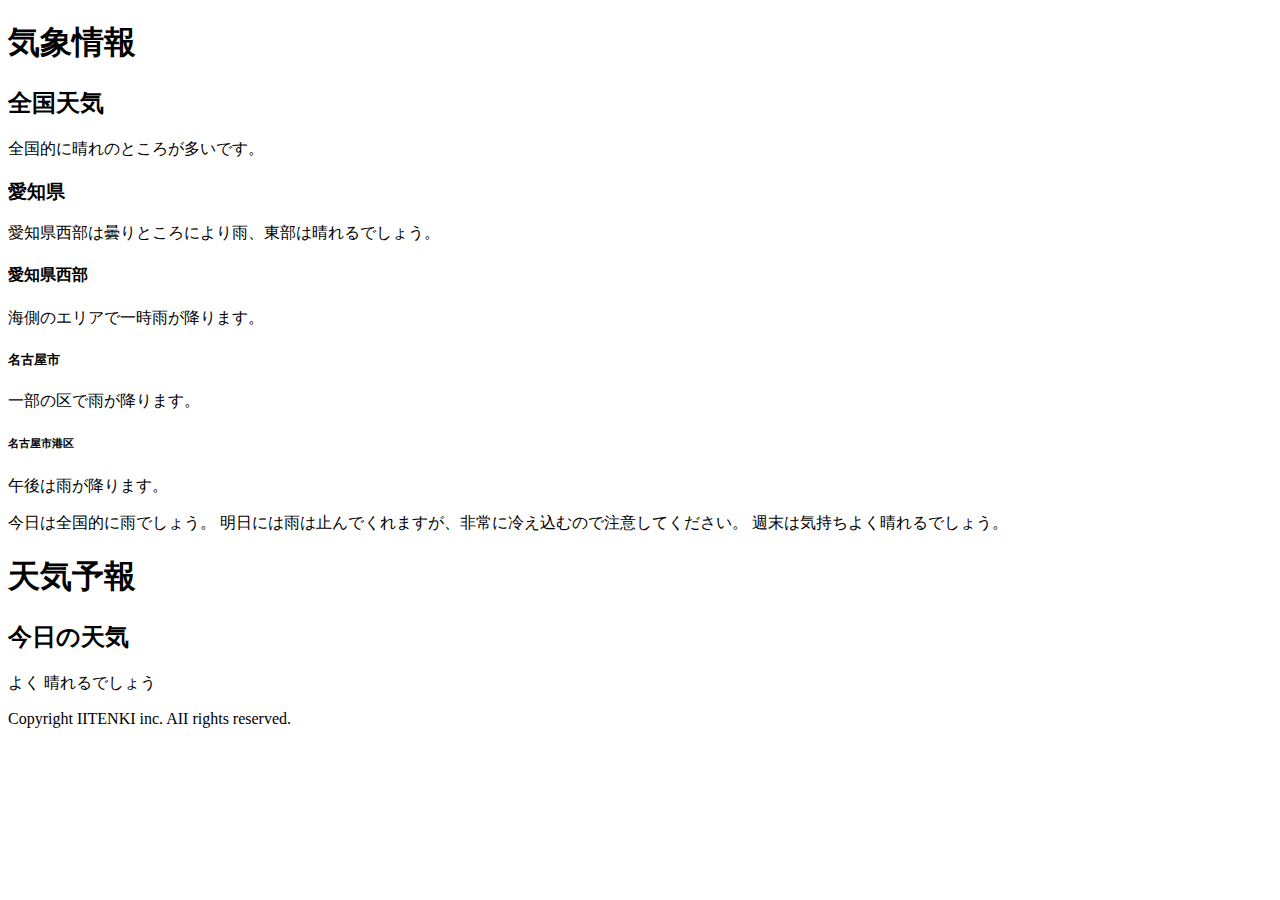
<file: index.html>
<!DOCTYPE html>
<html
<body>
<h1>気象情報</h1>
<h2>全国天気</h2>
<p>全国的に晴れのところが多いです。</p>
<h3>愛知県</h3>
<p>愛知県西部は曇りところにより雨、東部は晴れるでしょう。</p>
<h4>愛知県西部</h4>
<p>海側のエリアで一時雨が降ります。</p>
<h5>名古屋市</h5>
<p>一部の区で雨が降ります。</p>
<h6>名古屋市港区</h6>
<p>午後は雨が降ります。</p>
</body>
</html>
    今日は全国的に雨でしょう。
    明日には雨は止んでくれますが、非常に冷え込むので注意してください。
    週末は気持ちよく晴れるでしょう。
    </p
</body>
</html>
    <!--
    <p>このホームページは全国天気予報を紹介します。＜/ｐ＞
        ＜ｐ＞４時間ごとに最新情報に更新します。＜/ｐ＞
        -->
</header>
</body>
</htel>
<body>
<header>
    <h1>天気予報</h1>
</header>
<main>
    <h2>今日の天気</h2>
<p>よく 晴れるでしょう</p>
</main>
<footer>
    <p>Copyright IITENKI inc. AII rights reserved.</p>
</footer>
</body>
</html>
</file>
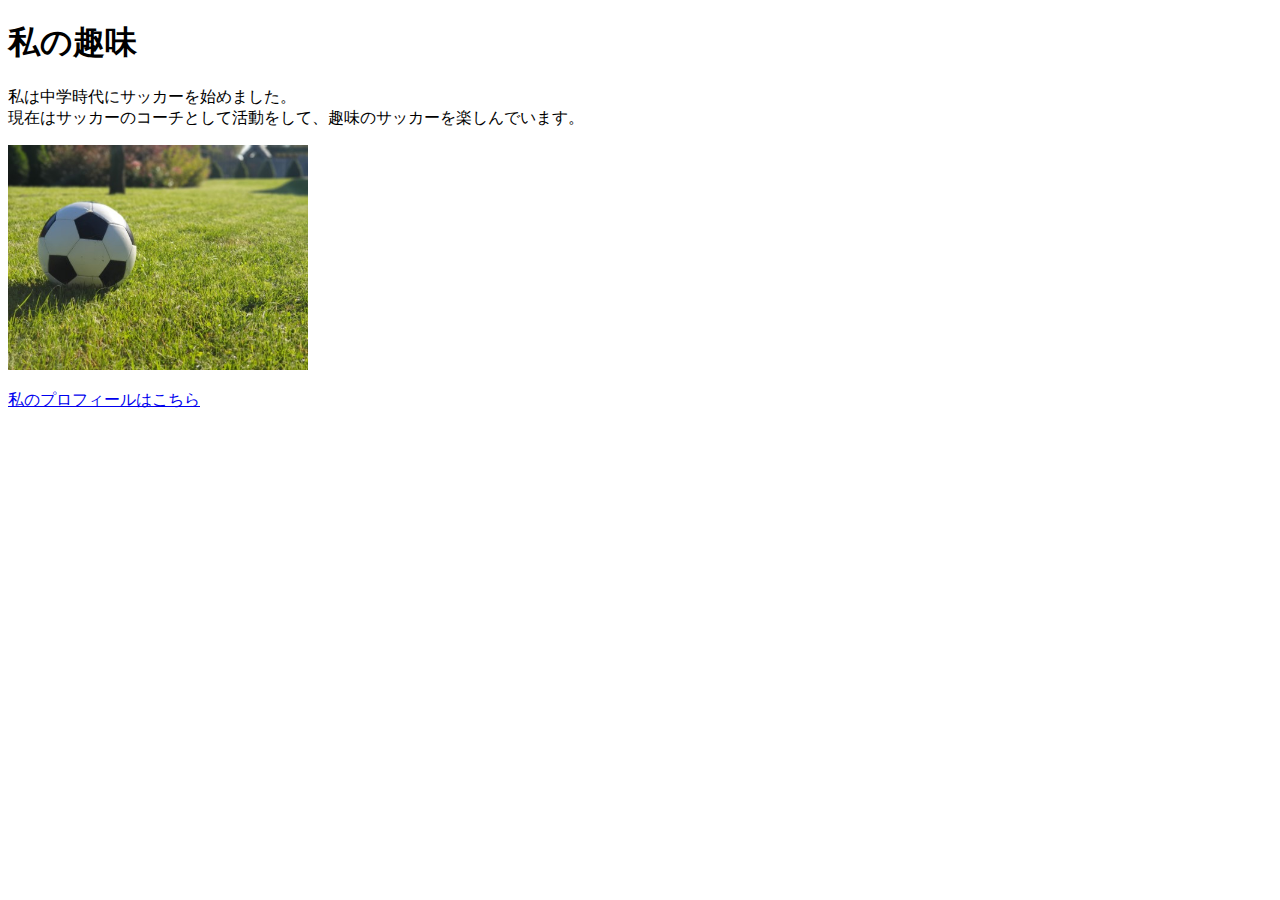
<file: kadai_005.html>
<!DOCTYPE html>
<html>
<head>
  <title>5章課題</title>
  <meta name="description" content="このページは5章の課題です。">
  <meta charset="UTF-8">
</head>
<body>
  <h1>私の趣味</h1>
  <p>私は中学時代にサッカーを始めました。<br>
    現在はサッカーのコーチとして活動をして、趣味のサッカーを楽しんでいます。
  </p>
<img src="images/sample.jpg" alt="サッカーボール" width="300">

<p>
  <a href="https://x.com/samuraijuku">私のプロフィールはこちら</a>
</p>


</body>
</html>
</file>
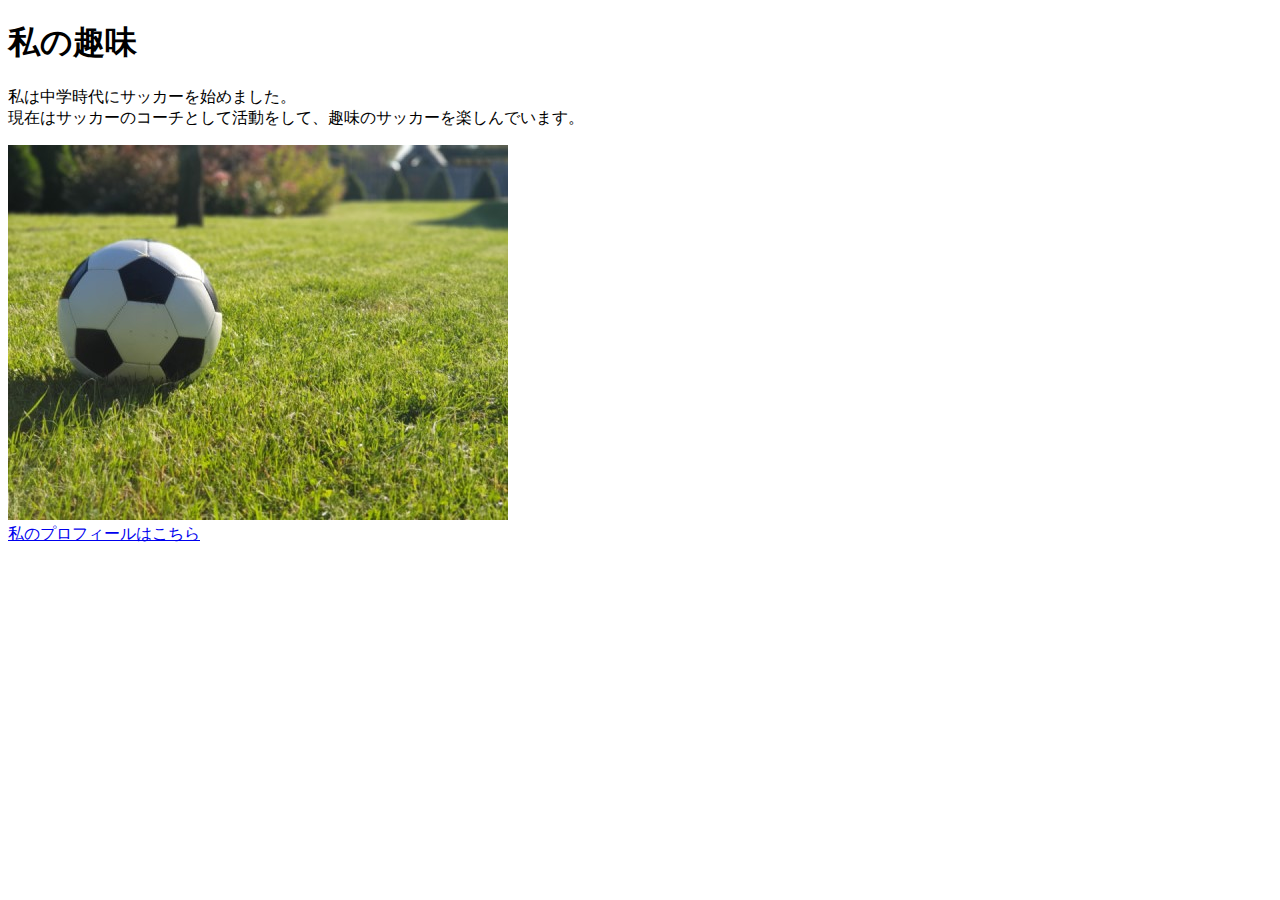
<file: HTML_CSS/kadai_005.html>
<!DOCTYPE html>
<html>
<head>
  <title>5章課題</title>
  <meta name="description" content="このページは5章の課題です。">
  <meta charset="UTF-8">
</head>
<body>
  <h1>私の趣味</h1>
  <p>私は中学時代にサッカーを始めました。<br>
    現在はサッカーのコーチとして活動をして、趣味のサッカーを楽しんでいます。
  </p>
  <img src="images/sample (1).jpg" alt="サッカーボール">
  <br>
  <!-- サッカーボールの画像を表示するコードを記述する -->
  <a href="https://x.com/samuraijuku">私のプロフィールはこちら</a>
</body>
</html>
</file>
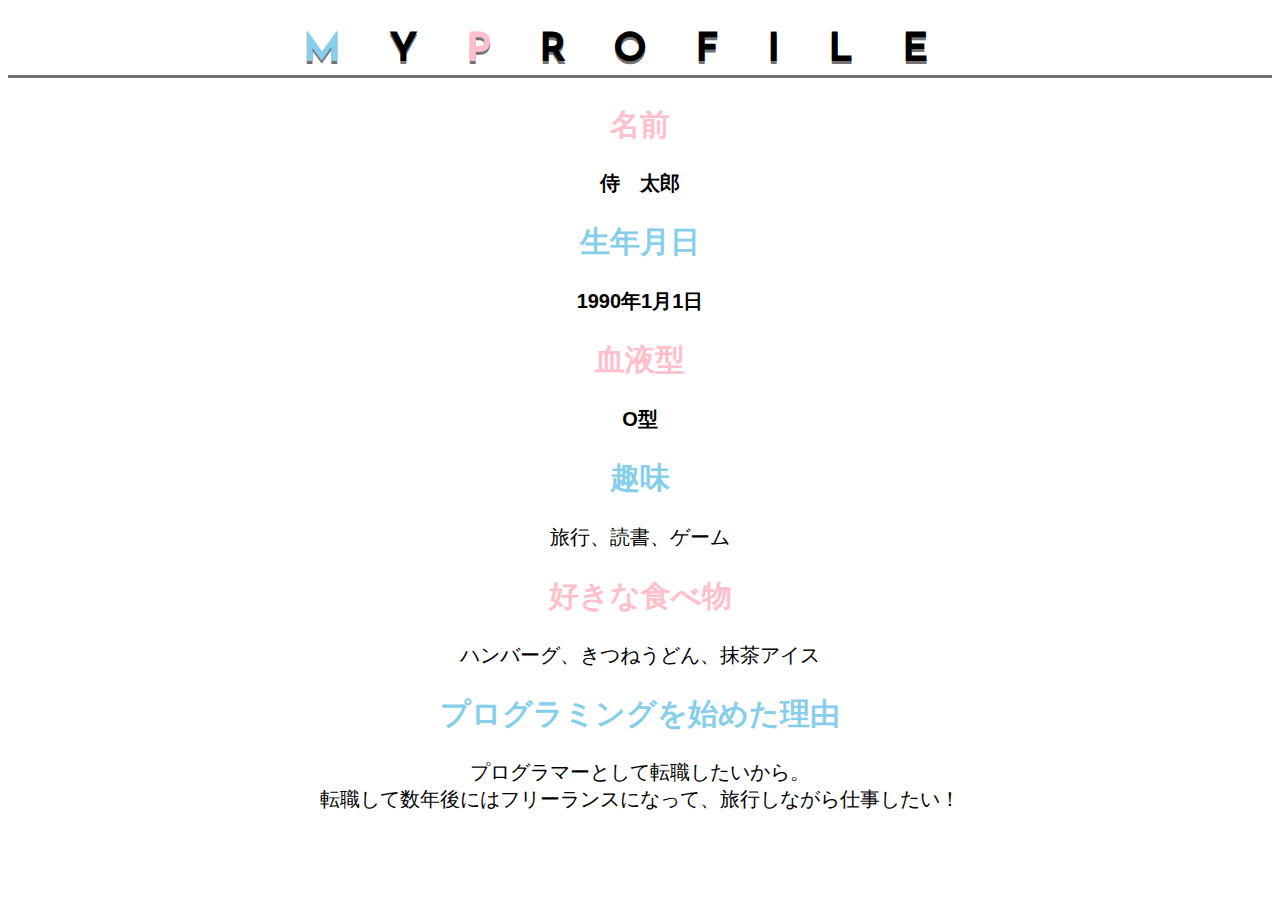
<file: kadai_015/kadai_015.html>
<!DOCTYPE html>
<html>
<head>
  <title>15章課題</title>
  <meta charset="UTF-8">
  <meta name="description" content="このページは15章の課題です。">
  
  <link rel="preconnect" href="https://fonts.googleapis.com">
  <link rel="preconnect" href="https://fonts.gstatic.com" crossorigin>
  <link href="https://fonts.googleapis.com/css2?family=Josefin+Sans&display=swap" rel="stylesheet">
  <link rel="stylesheet" href="style.css">
</head>
<body>
  <h1><span class="blue">M</span>Y<span class="pink">P</span>ROFILE</h1>
  <div id="basic">
    <h2 class="pink">名前</h2>
    <p>侍　太郎</p>
    <h2 class="blue">生年月日</h2>
    <p>1990年1月1日</p>
    <h2 class="pink">血液型</h2>
    <p>O型</p>
  </div>
  <h2 class="blue">趣味</h2>
  <p>旅行、読書、ゲーム</p>
  <h2 class="pink">好きな食べ物</h2>
  <p>ハンバーグ、きつねうどん、抹茶アイス</p>
  <h2 class="blue">プログラミングを始めた理由</h2>
  <p>プログラマーとして転職したいから。<br>転職して数年後にはフリーランスになって、旅行しながら仕事したい！</p>
</body>
</html>
</file>
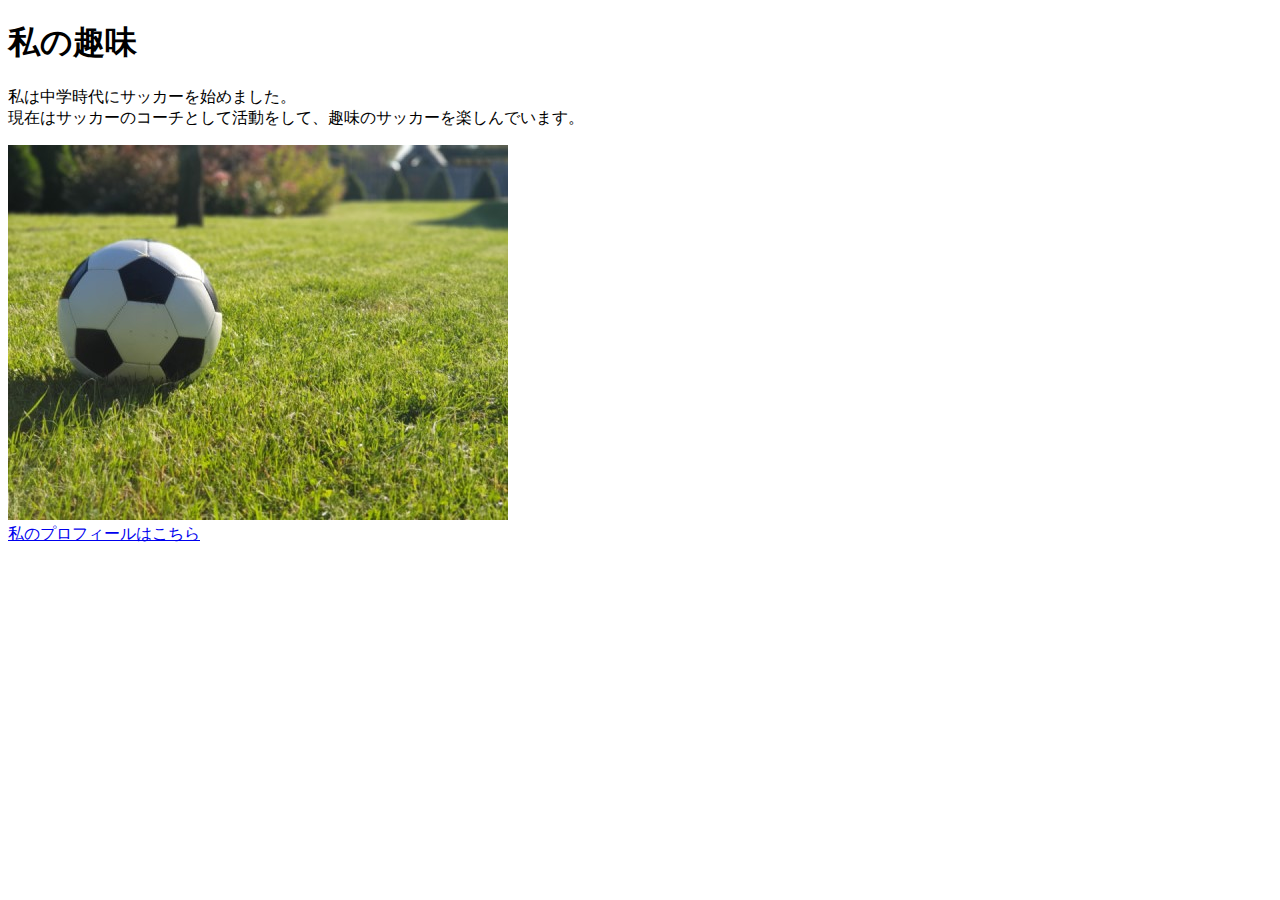
<file: kadai_005/html/kadai_005.html>
<!DOCTYPE html>
<html>
<head>
  <title>5章課題</title>
  <meta name="description" content="このページは5章の課題です。">
  <meta charset="UTF-8">
</head>
<body>
  <h1>私の趣味</h1>
  <p>私は中学時代にサッカーを始めました。<br>
    現在はサッカーのコーチとして活動をして、趣味のサッカーを楽しんでいます。
  </p>
  <img src="../images/sample.jpg" alt="サッカーボール">
  <br>
  
  <a href="https://x.com/samuraijuku">私のプロフィールはこちら</a>
</body>
</html>
</file>
<file: kadai_015/style.css>
body {
  font-family: Arial, Meiryo, sans-serif;
}
html {
  font-size: 20px;
}
/* ピンク色 */
.pink {
  color: rgb(255, 192, 203);
}

/* スカイブルー */
.blue {
  color: skyblue;
}
h1 {
  font-family: 'Josefin Sans', sans-serif;
  font-size: 2rem;                 /* ルートの2倍 (20px × 2 = 40px) */
  line-height: 1.2;

  text-shadow: 0 3px rgb(115, 115, 114); /* 指定どおり下に影 */
  border-bottom: 3px solid rgb(115, 115, 114);
    letter-spacing: 1.2em;    
}

/* 1. 全体のテキストを中央寄せ */
body {
  text-align: center;
}

/* 2. basic 内の p だけ太字にする */
#basic p {
  font-weight: bold;
}

/* 3. 他の p は太字にしない（基本はノーマル） */
p {
  font-weight: normal;
}
</file>
